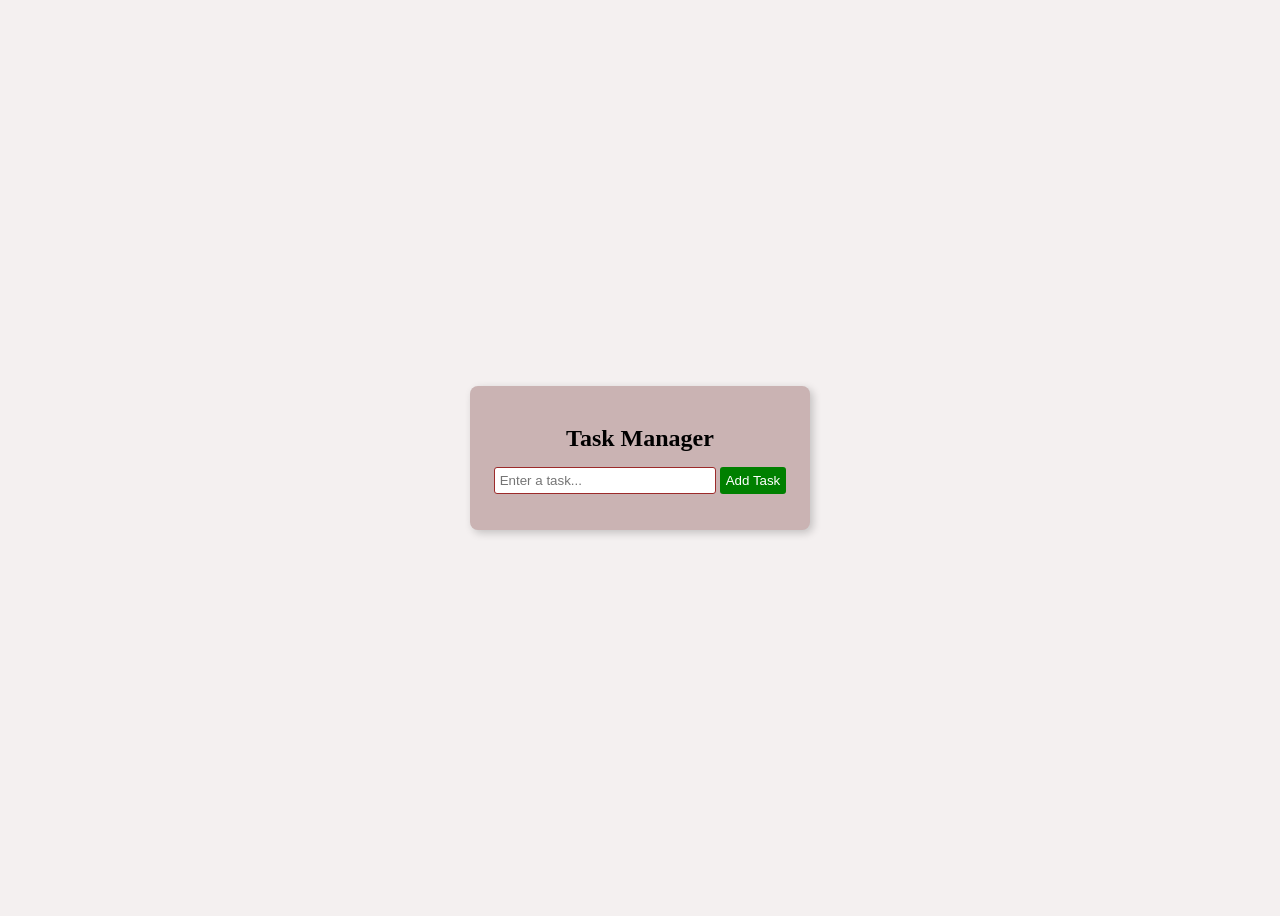
<file: index.html>
<!DOCTYPE html>
<html lang="en">
<head>
    <meta charset="UTF-8">
    <meta name="viewport" content="width=device-width, initial-scale=1.0">
    <title>Task Manager</title>
    <style>
        body {
            font-family: italic;
            display: flex;
            justify-content: center;
            align-items: center;
            height: 100vh;
            background-color:rgb(244, 240, 240);
        }
        .container {
            background: rgb(202, 179, 179);
            padding: 20px;
            border-radius: 8px;
            box-shadow: 3px 3px 8px rgba(0, 0, 0, 0.2);
            width: 300px;
            text-align: center;
        }
        h2 {
            display: flex;
            align-items: center;
            justify-content: center;
            gap: 8px;
            margin-bottom: 15px;
        }
        
        input {
            width: 70%;
            padding: 5px;
            border: 1px solid #9c2a2a;
            border-radius: 3px;
        }
        button {
            padding: 6px;
            border: none;
            border-radius: 3px;
            cursor: pointer;
        }
        .add-btn {
            background: green;
            color: white;
        }
        .delete-btn {
            background: red;
            color: white;
            margin-left: 5px;
        }
        ul {
            list-style: none;
            padding: 0;
            margin-top: 10px;
        }
        li {
            display: flex;
            justify-content: space-between;
            align-items: center;
            background: rgb(190, 114, 114);
            padding: 5px;
            margin: 5px 0;
            border-radius: 3px;
        }
    </style>
</head>
<body>
    <div class="container">
        <h2>Task Manager</h2>
        <input type="text" id="taskInput" placeholder="Enter a task...">
        <button class="add-btn" onclick="addTask()">Add Task</button>
        <ul id="taskList"></ul>
    </div>

    <script>
        function addTask() {
            let taskInput = document.getElementById("taskInput");
            let taskValue = taskInput.value.trim();
            
            if (taskValue === "") return;
            
            let taskList = document.getElementById("taskList");
            let li = document.createElement("li");
            let taskText = document.createElement("span");
            taskText.textContent = taskValue;
            
            let deleteBtn = document.createElement("button");
            deleteBtn.textContent = "Delete";
            deleteBtn.className = "delete-btn";
            deleteBtn.onclick = function() {
                li.remove();
            };
            
            li.appendChild(taskText);
            li.appendChild(deleteBtn);
            taskList.appendChild(li);
            taskInput.value = "";
        }
    </script>
</body>
</html>
</file>
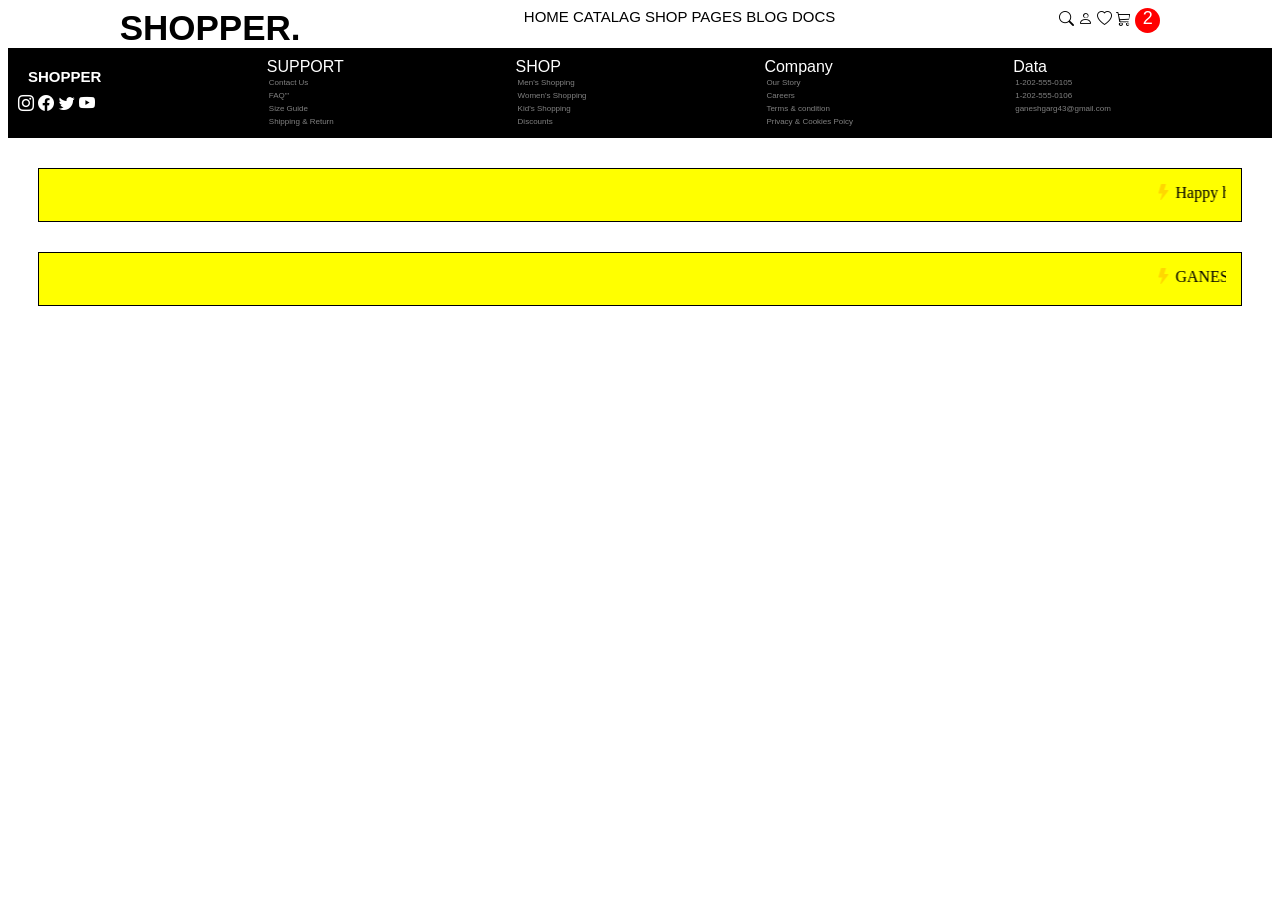
<file: src/script/myntra_all.htm>
<!DOCTYPE html>
<HEAD>
    <link rel="stylesheet" href="/node_modules/bootstrap-icons/font/bootstrap-icons.css">
    <link rel="shortcut" href="/public/images/flipcart.ico">
<!-- working own space to css-->
    
    <style type="Text/css">

        header{
            font-size: 15px;
            font-family: Arial;

            /* FOR INLINE  */
            display: flex;
            flex-direction: row;
            justify-content: space-around;
        }




          footer{
            background-color: black;
            color: white;
            font-family: Arial;
            padding: 10px;
/*         
            arranging the columns through grid style */
            display: grid;
            grid-template-columns: 2fr 2fr 2fr 2fr 2fr;
        }



        .ganesh{
            font-weight: bold;
            font-size: 15px;
            padding: 10px;
        }

        .data~span{
            display: block;
            font-size: 8px;
            color: grey;
            padding: 2px;
        }
        
        .aside span{
            margin-right: 8px;
        }


        .data div{
            padding-bottom: 10px;
        }

        
                /*    for header pattern */
        #Data{
            margin-right: 15px;
        }
        #icons{
            margin-right: 8px;
        }
        .brand-title{
            font-weight: bold;
            font-size: 35px;
        }
    
    
        .count{
            background-color: red;
            color: white;
            /* adjusting the dimension od span element */
            width: 25px;
            height: 25px;
            display: inline-block;
            text-align: center;
            border-radius: 25px;
            font-size: 18px;
        }   

        .flash-sale{
            margin: 30px;
            border: 1px solid black;
            background-color: yellow;
            color: black;
            text-align: center;
            padding: 15px;
        }

        .bi-lightning-fill {
            color: gold;
        }

        
    </style>

</HEAD>


<body>
    <header>
        <div CLASS="brand-title">
            <SPAN>
                SHOPPER.
            </SPAN>
        </div>

        <DIV CLASS="Data">
            <SPAN>HOME</SPAN>
            <SPAN>CATALAG</SPAN>
            <SPAN>SHOP</SPAN>
            <SPAN>PAGES</SPAN>
            <SPAN>BLOG</SPAN>
            <SPAN>DOCS</SPAN>
        </DIV>
       

        <DIV class="icons">
            <SPAN class=" bi bi-search"></SPAN>
            <span class=" bi bi-person"></span>
            <span class=" bi bi-heart"></span>
            <span class=" bi bi-cart3"></span>
            <span class="count">2</span>
        </DIV>
         
    </header>


    <FOOTER>
        
        <div>
            <DIV class="ganesh">SHOPPER</DIV>
            <aside>
            <SPAN class="bi bi-instagram" ></SPAN>
            <SPAN class=" bi bi-facebook" ></SPAN>
            <span class="bi bi-twitter"  ></span>
            <span class="bi bi-youtube" ></span>
            </aside>
        </div>


            <div>
                <div class="data">SUPPORT</div>
                <SPAN>Contact Us</SPAN>
                <span>FAQ'"</span>
                <SPAN>Size Guide</SPAN>
                <span>Shipping & Return</span>
            </div>



            <div>
                <div class="data">SHOP</div>
                <span>Men's Shopping</span>
                <span>Women's Shopping</span>
                <span>Kid's Shopping</span>
                <span>Discounts</span>
            </div>



            <div>
                <div class="data">Company</div>
                <span>Our Story</span>
                <span>Careers</span>
                <span>Terms & condition</span>
                <span>Privacy & Cookies Poicy</span>
            </div>



            <div>
                <div class="data"> Data</div>
                <span>1-202-555-0105</span>
                <span>1-202-555-0106</span>
                <span>ganeshgarg43@gmail.com</span>
            </div>
    </FOOTER>





        <DIV class="flash-sale">
            <marquee>
                <ARTicle>
                    <SPAN CLASS="BI bi-lightning-fill"></SPAN>
                    <SPAN>Happy holiday deals on everythings</SPAN>
                    <span class="bi bi-lightning-fill"></span>       
                </ARTicle>
            </marquee>
        </DIV>


    <DIV class="flash-sale">
        <marquee>
            <ARTicle>
                <SPAN CLASS="BI bi-lightning-fill"></SPAN>
                <SPAN>GANESH GARG AGARWAL </SPAN>
                <span class="bi bi-lightning-fill"></span>       
            </ARTicle>
        </marquee>
    </DIV>

</body>










</html>
</file>
